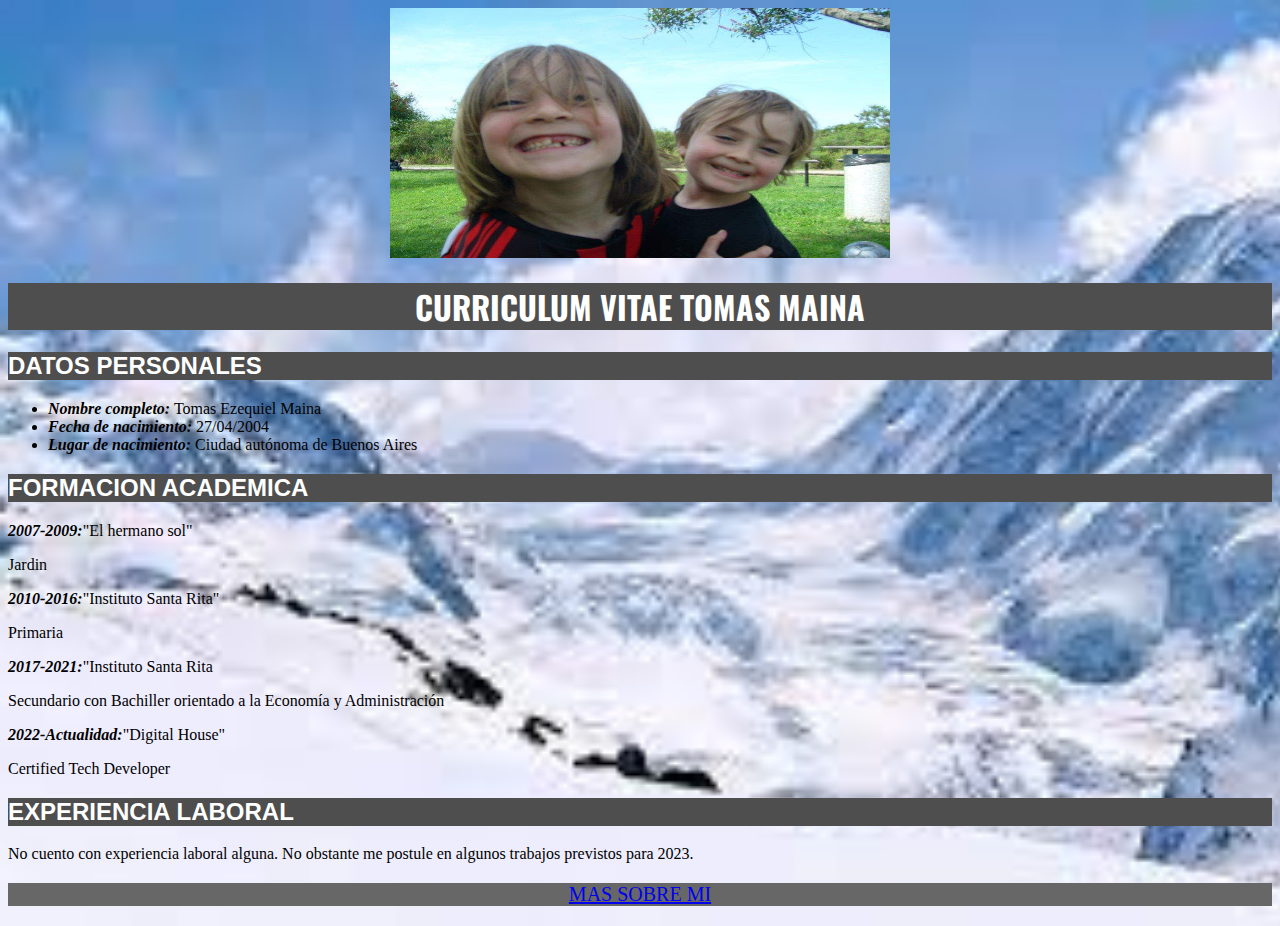
<file: index.html>
<!DOCTYPE html>
<html lang="en">
<head>
    <meta charset="UTF-8">
    <meta http-equiv="X-UA-Compatible" content="IE=edge">
    <meta name="viewport" content="width=device-width, initial-scale=1.0">
    <title>Document</title>
    <link rel="stylesheet" href="https://cdnjs.cloudflare.com/ajax/libs/font-awesome/6.2.0/css/all.min.css" integrity="sha512-xh6O/CkQoPOWDdYTDqeRdPCVd1SpvCA9XXcUnZS2FmJNp1coAFzvtCN9BmamE+4aHK8yyUHUSCcJHgXloTyT2A==" crossorigin="anonymous" referrerpolicy="no-referrer" />
    <link rel="preconnect" href="https://fonts.googleapis.com">
<link rel="preconnect" href="https://fonts.gstatic.com" crossorigin>
<link href="https://fonts.googleapis.com/css2?family=Oswald&display=swap" rel="stylesheet">
<link rel="preconnect" href="https://fonts.googleapis.com">
<link rel="preconnect" href="https://fonts.gstatic.com" crossorigin>
<link href="https://fonts.googleapis.com/css2?family=Oswald:wght@400;700&display=swap" rel="stylesheet">
    <link rel="stylesheet" href="style.css">
</head>
<body>
    <header>
        <div class="Rectangulo1"><img class="Fotopersonal" src="/fotoPersonal.jpg" alt="Foto personal mia y de mi hermano"></div>
    <h1 class="Titulo">CURRICULUM VITAE TOMAS MAINA</h1>
</header>
    <main>
    <div><H2 class="subtitulo">DATOS PERSONALES</H2>
        <ul>
            <li> <strong><em> Nombre completo:</strong></em> Tomas Ezequiel Maina</li>
            <li> <strong><em>Fecha de nacimiento:</strong></em> 27/04/2004</li>
            <li> <strong><em>Lugar de nacimiento:</strong></em> Ciudad autónoma de Buenos Aires</li>
        </ul>
        </div>

        <div><h2 class="subtitulo">FORMACION ACADEMICA</h2>
            <p><em><strong>2007-2009:</strong></em>"El hermano sol"</p>
            <p>Jardin</p>
            <p><em><strong>2010-2016:</strong></em>"Instituto Santa Rita" </p>
            <p>Primaria</p>
            <p><em><strong>2017-2021:</strong></em>"Instituto Santa Rita</p>
            <p>Secundario con Bachiller orientado a la Economía y Administración</p>
            <p><em><strong>2022-Actualidad:</strong></em>"Digital House"</p>
            <p>Certified Tech Developer</p>
        </div>

            <div><h2 class="subtitulo">EXPERIENCIA LABORAL</h2>
            <p>No cuento con experiencia laboral alguna. No obstante me postule en algunos trabajos previstos para 2023.</p>
            </div>

            </main>

<footer>
<div class="Footer"> <p><a href="sobremi.html">MAS SOBRE MI</a> <a href="https://web.whatsapp.com/"><i class="fa-brands fa-whatsapp"></i></a>     <a href="https://instagram.com/tomi.maina"><i class="fa-brands fa-instagram"></i></a></p></div> 
</footer>
</body>
</html>
</file>
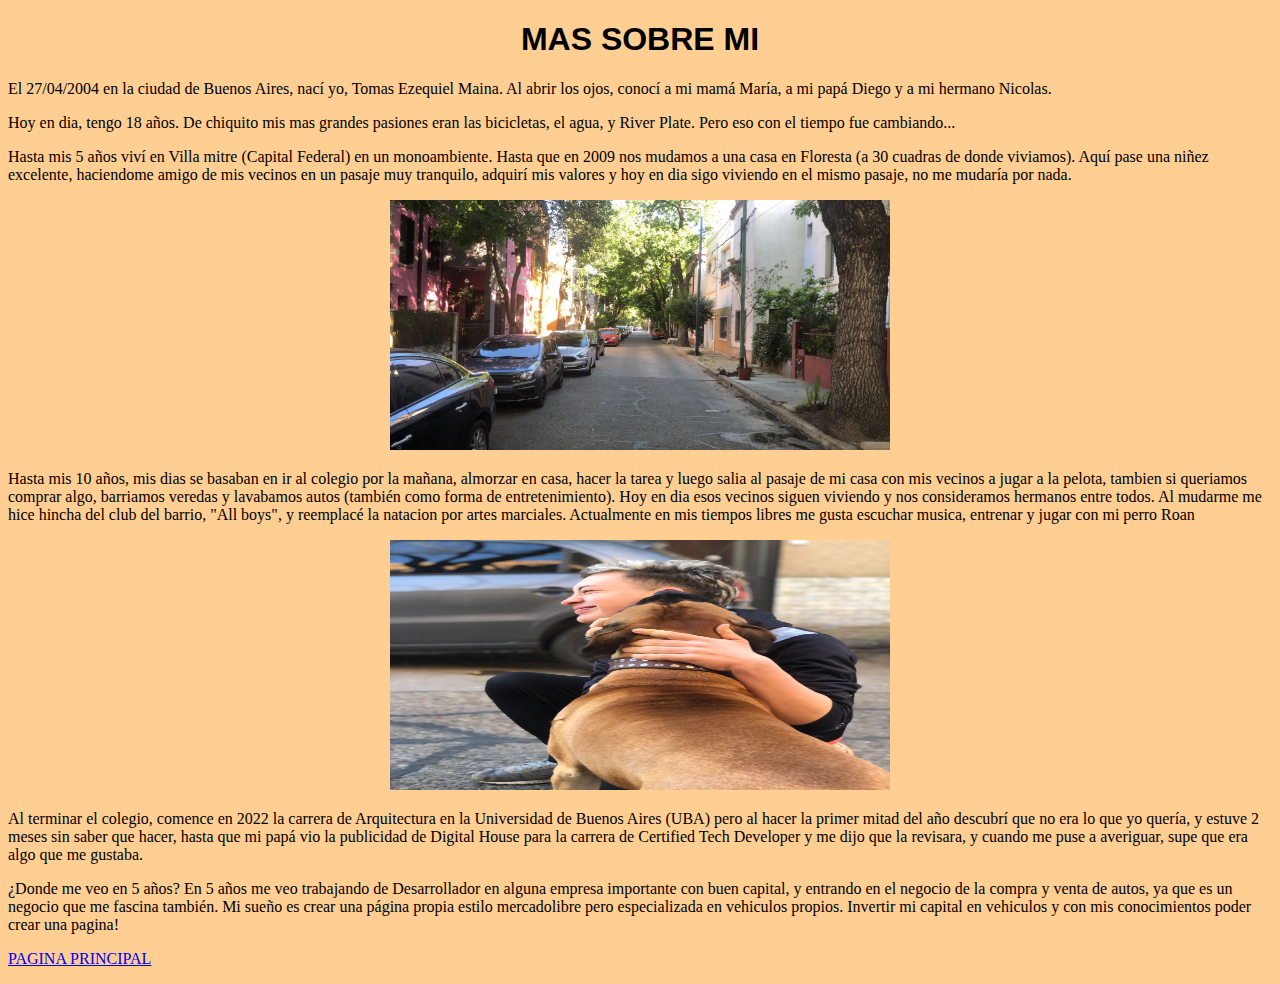
<file: sobremi.html>
<!DOCTYPE html>
<html lang="en">
<head>
    <meta charset="UTF-8">
    <meta http-equiv="X-UA-Compatible" content="IE=edge">
    <meta name="viewport" content="width=device-width, initial-scale=1.0">
    <title>Document</title>
    <link rel="stylesheet" href="style2.css">
</head>

<body>
    <header>
<h1 class="Titulo">MAS SOBRE MI</h1>
    </header>

    <main>
<p>El 27/04/2004 en la ciudad de Buenos Aires, nací yo, Tomas Ezequiel Maina. Al abrir los ojos, conocí a mi mamá María, a mi papá Diego y a mi hermano Nicolas.</p> 
<p>Hoy en dia, tengo 18 años. De chiquito mis mas grandes pasiones eran las bicicletas, el agua, y River Plate. Pero eso con el tiempo fue cambiando... </p>
<p>Hasta mis 5 años viví en Villa mitre (Capital Federal) en un monoambiente. Hasta que en 2009 nos mudamos a una casa en Floresta (a 30 cuadras de donde viviamos). Aquí pase una niñez excelente, haciendome amigo de mis vecinos en un pasaje muy tranquilo, adquirí mis valores y hoy en dia sigo viviendo en el mismo pasaje, no me mudaría por nada.</p>
<div class="Rectangulo1"><img class="Pasaje" src="/pasaje.jpg" alt="Pasaje donde vivo"></div>
<p>Hasta mis 10 años, mis dias se basaban en ir al colegio por la mañana, almorzar en casa, hacer la tarea y luego salia al pasaje de mi casa con mis vecinos a jugar a la pelota, tambien si queriamos comprar algo, barriamos veredas y lavabamos autos (también como forma de entretenimiento). Hoy en dia esos vecinos siguen viviendo y nos consideramos hermanos entre todos. Al mudarme me hice hincha del club del barrio, "All boys", y reemplacé la natacion por artes marciales. Actualmente en mis tiempos libres me gusta escuchar musica, entrenar y jugar con mi perro Roan</p>
<div class="rectangulo2"><img class="roan" src="/roan.jpg" alt="Roan"></div>
<p>Al terminar el colegio, comence en 2022 la carrera de Arquitectura en la Universidad de Buenos Aires (UBA) pero al hacer la primer mitad del año descubrí que no era lo que yo quería, y estuve 2 meses sin saber que hacer, hasta que mi papá vio la publicidad de Digital House para la carrera de Certified Tech Developer y me dijo que la revisara, y cuando me puse a averiguar, supe que era algo que me gustaba.</p>
<p>¿Donde me veo en 5 años? En 5 años me veo trabajando de Desarrollador en alguna empresa importante con buen capital, y entrando en el negocio de la compra y venta de autos, ya que es un negocio que me fascina también. Mi sueño es crear una página propia estilo mercadolibre pero especializada en vehiculos propios. Invertir mi capital en vehiculos y con mis conocimientos poder crear una pagina!</p>
    </main>

    <footer>
        <div class="Footer"> <p><a href="index.html">PAGINA PRINCIPAL</a> <a href="https://web.whatsapp.com/"><i class="fa-brands fa-whatsapp"></i></a>     <a href="https://instagram.com/tomi.maina"><i class="fa-brands fa-instagram"></i></a></p></div>  
    </footer>
</body>
</html>
</file>
<file: style.css>
body {
    background-image: url(/Fondo.jpeg);
    background-size: cover;
}

.Titulo {
    color: rgb(255, 255, 255);
    background-color: rgb(78,78,78);
    font-family: 'Oswald', sans-serif;
    text-align: center;
}

.Rectangulo1 {
    text-align: center;
}

.Fotopersonal {
    width: 500px;
    height: 250px;
}

.subtitulo{
color: rgb(255, 255, 255);
background-color: rgb(78, 78, 78);
font-family: Arial, Helvetica, sans-serif;

}

.Footer {
color: rgb(45, 36, 85);
font-size: 20px;
text-align: center;
background-color: rgb(103, 103, 103);
}


i{
    color: rgb(0, 0, 0);
    text-align: center;
}
</file>
<file: style2.css>
body{
background-color: rgb(255, 206, 146);
}

.Titulo {
    text-align: center;
    color: black;
    font-family: Arial, Helvetica, sans-serif;
}

.Pasaje{
    width: 500px;
    height: 250px;
}

.Rectangulo1 {
    text-align: center;
}

.rectangulo2 {
    text-align: center;
}

.roan {
    width: 500px;
    height: 250px;
}
</file>
